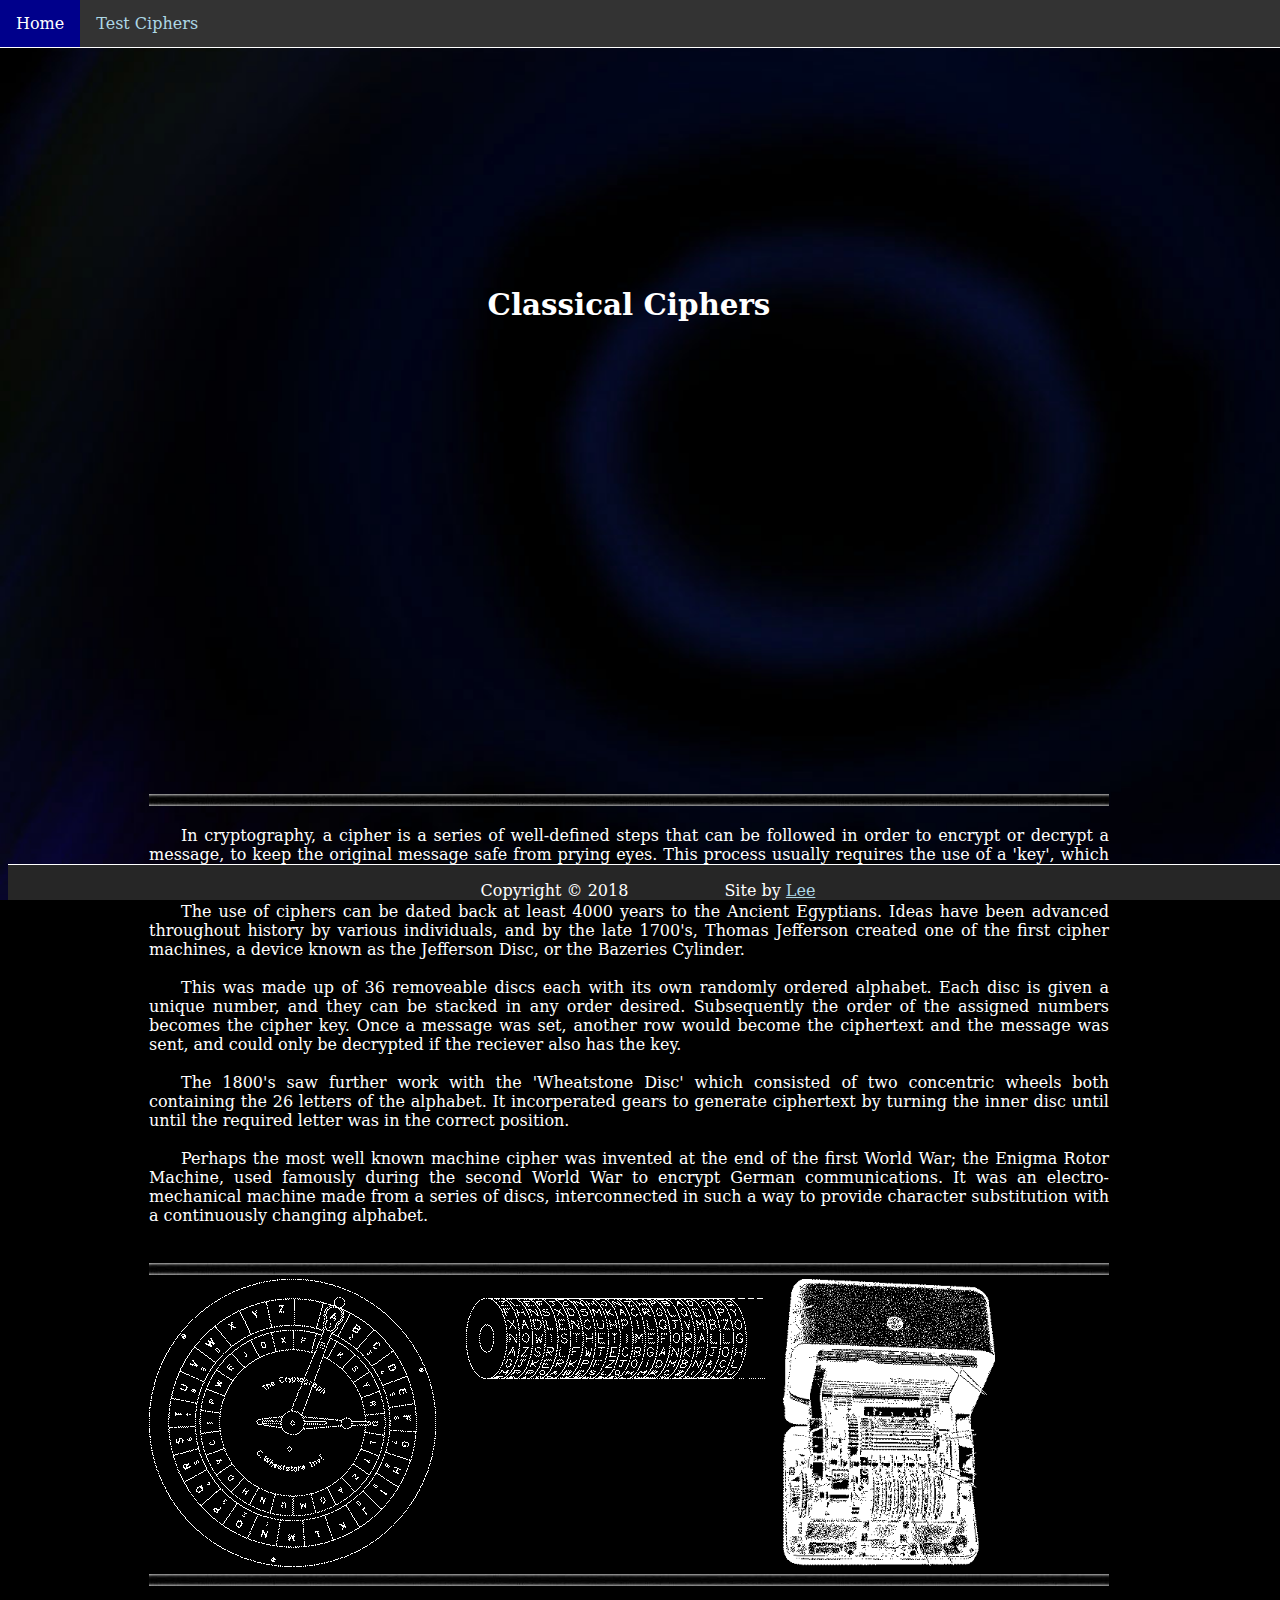
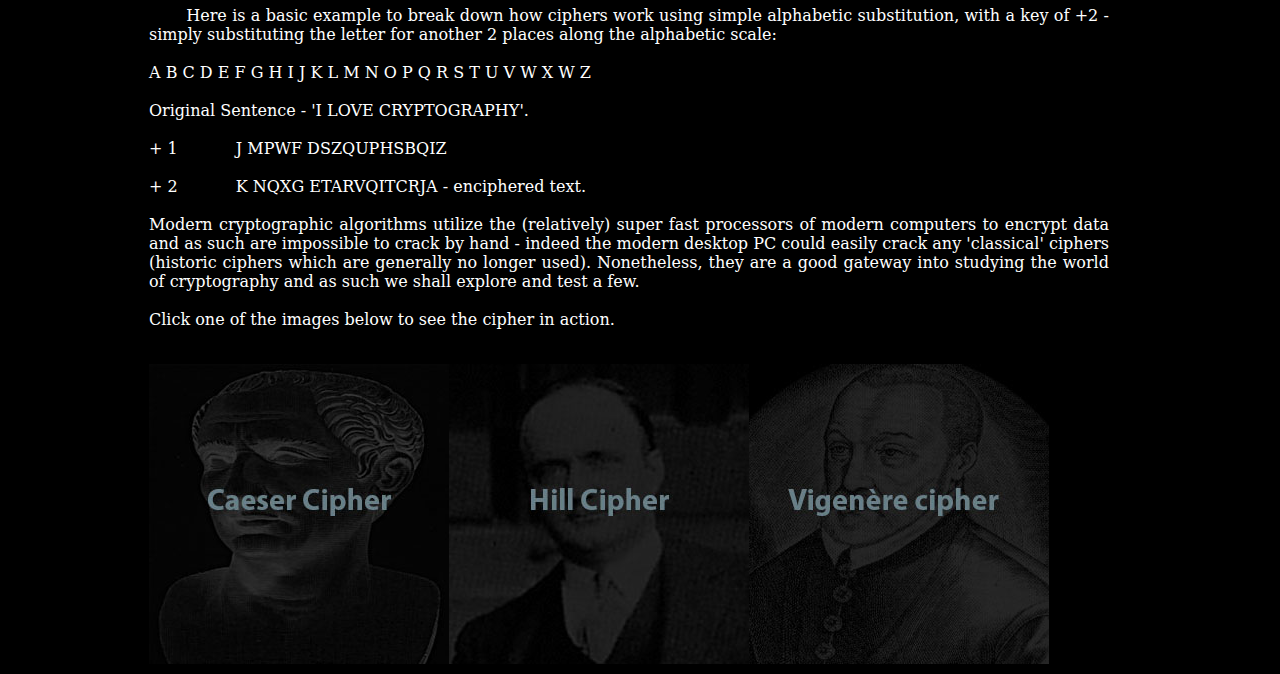
<file: index.html>
<!DOCTYPE html>
<!-- 
 Author: Lee Robinson
 Project: SET08101 CW - Website on Classical Ciphers
 Last updated 17/02/2018 03:28
  -->
<html>
<head>
	<link rel="stylesheet" type="text/css" media="screen" href="style.css">
	<title>Classical Ciphers</title>
</head>
<body>
	<div id="wrapper_index">
	<div id="container_index">
	<br><br>
	<div id="heading"><h1><br><br><br><br><br><br>Classical Ciphers</h1>
	<ul>
  	<li><a class="active" href="index.html">Home</a></li>
 	 <li><a href="classic_ciphers.html#caesar_cipher">Test Ciphers</a></li>
	</ul>
	</div>
	<div id="main_intro"><br><br><br><br><br><br><br><br><br><br><br><br><br><br><br><br><br><br><br><br><div id="line1"><br><img src="images/line.jpg" title="White Line of Truth" alt="White Line"></div><p>&emsp;&emsp;In cryptography, a cipher is a series of well-defined steps that can be followed in order to encrypt or decrypt a message, to keep the original message safe from prying eyes. 
	This process usually requires the use of a 'key', which provides the information on how to encrypt or decrypt the message.
	<br><br>	
	&emsp;&emsp;The use of ciphers can be dated back at least 4000 years to the Ancient Egyptians. Ideas have been advanced throughout history by various individuals, and by the late 1700's, Thomas Jefferson created one of the first cipher machines, a device known as the Jefferson Disc, or the Bazeries Cylinder.
	<br><br>&emsp;&emsp;This was made up of 36 removeable discs each with its own randomly ordered alphabet. Each disc is given a unique number, and they can be stacked in any order desired. Subsequently the order of the assigned numbers becomes the cipher key. Once a message was set, another row would become the ciphertext and the message was sent, and could only be decrypted if the reciever also has the key.
	<br><br>&emsp;&emsp;The 1800's saw further work with the 'Wheatstone Disc' which consisted of two concentric wheels both containing the 26 letters of the alphabet. It incorperated gears to generate ciphertext by turning the inner disc until until the required letter was in the correct position.
	<br><br>&emsp;&emsp;Perhaps the most well known machine cipher was invented at the end of the first World War; the Enigma Rotor Machine, used famously during the second World War to encrypt German communications. It was an electro-mechanical machine made from a series of discs, interconnected in such a way to provide character substitution with a continuously changing alphabet.</p>
	<div id="line3"><br><img src="images/line.jpg" title="White Line of Truth" alt="White Line">
	<br>
	<div id="wheatstone"><img src="images/wheatstonedisc.gif" title="Wheatstone Disc"></div>
	<div id="jefferson"><br><img src="images/jeffcyl.gif" title="Jefferson Disc"></div>
	<div id="enigma"><img src="images/enigmainverted.gif" height="287" title="Enigma Rotor Machine"></div>
	<div id="line2"><br><img src="images/line.jpg" title="White Line of Truth" alt="White Line"></div></div>
	<div id="classical_ciphers"><p>&emsp;&emsp; Here is a basic example to break down how ciphers work using simple alphabetic substitution, with a key of +2 - simply substituting the letter for another 2 places along the alphabetic scale:
	<br>
	<br>A B C D E F G H I J K L M N O P Q R S T U V W X W Z
	<br>
	<br>Original Sentence - 'I LOVE CRYPTOGRAPHY'.
	<br>
	<br> + 1 &emsp;&emsp;&emsp; J MPWF DSZQUPHSBQIZ
	<br>
	<br> + 2 &emsp;&emsp;&emsp; K NQXG ETARVQITCRJA - enciphered text.
	<br>
	<br>Modern cryptographic algorithms utilize the (relatively) super fast processors of modern computers to encrypt data and as such are impossible to crack by hand - indeed the modern desktop PC could easily crack any 'classical' ciphers (historic ciphers which are generally no longer used). Nonetheless, they are a good gateway into studying the world of cryptography and as such we shall explore and test a few.
	<br>
	<br>Click one of the images below to see the cipher in action.
	</p>
	<br>
	<div id="cipher_buttons"><a href="classic_ciphers.html#caesar_cipher"><img id="JCaesar" src="images/JCaesar.jpg" title="Caeser Cipher" onmouseenter="this.src='images/JCaesarLight.jpg'" onmouseout="this.src='images/JCaesar.jpg'"></a><a href="classic_ciphers.html#hill_cipher"><img id="LHill" src="images/LHill.jpg" title="Hill Cipher" onmouseenter="this.src='images/LHillLight.jpg'" onmouseout="this.src='images/LHill.jpg'"></a><a href="classic_ciphers.html#vigenere_cipher"><img id="BdVigenere" src="images/BdVigenere.jpg" title="Vigenere Cipher" onmouseenter="this.src='images/BdVigenereLight.jpg'" onmouseout="this.src='images/BdVigenere.jpg'"></a></div>
	
	
	</div>
	</div>
	
	</div>
	<div id="footer"><p id ="footer_text">Copyright © 2018&emsp;&emsp;&emsp;&emsp;&emsp;&emsp;Site by <a href="https://www.linkedin.com/in/leerobinson1984/" target="_blank">Lee</a><br><br></p></div>
	</div>

</body>
</html>
</file>
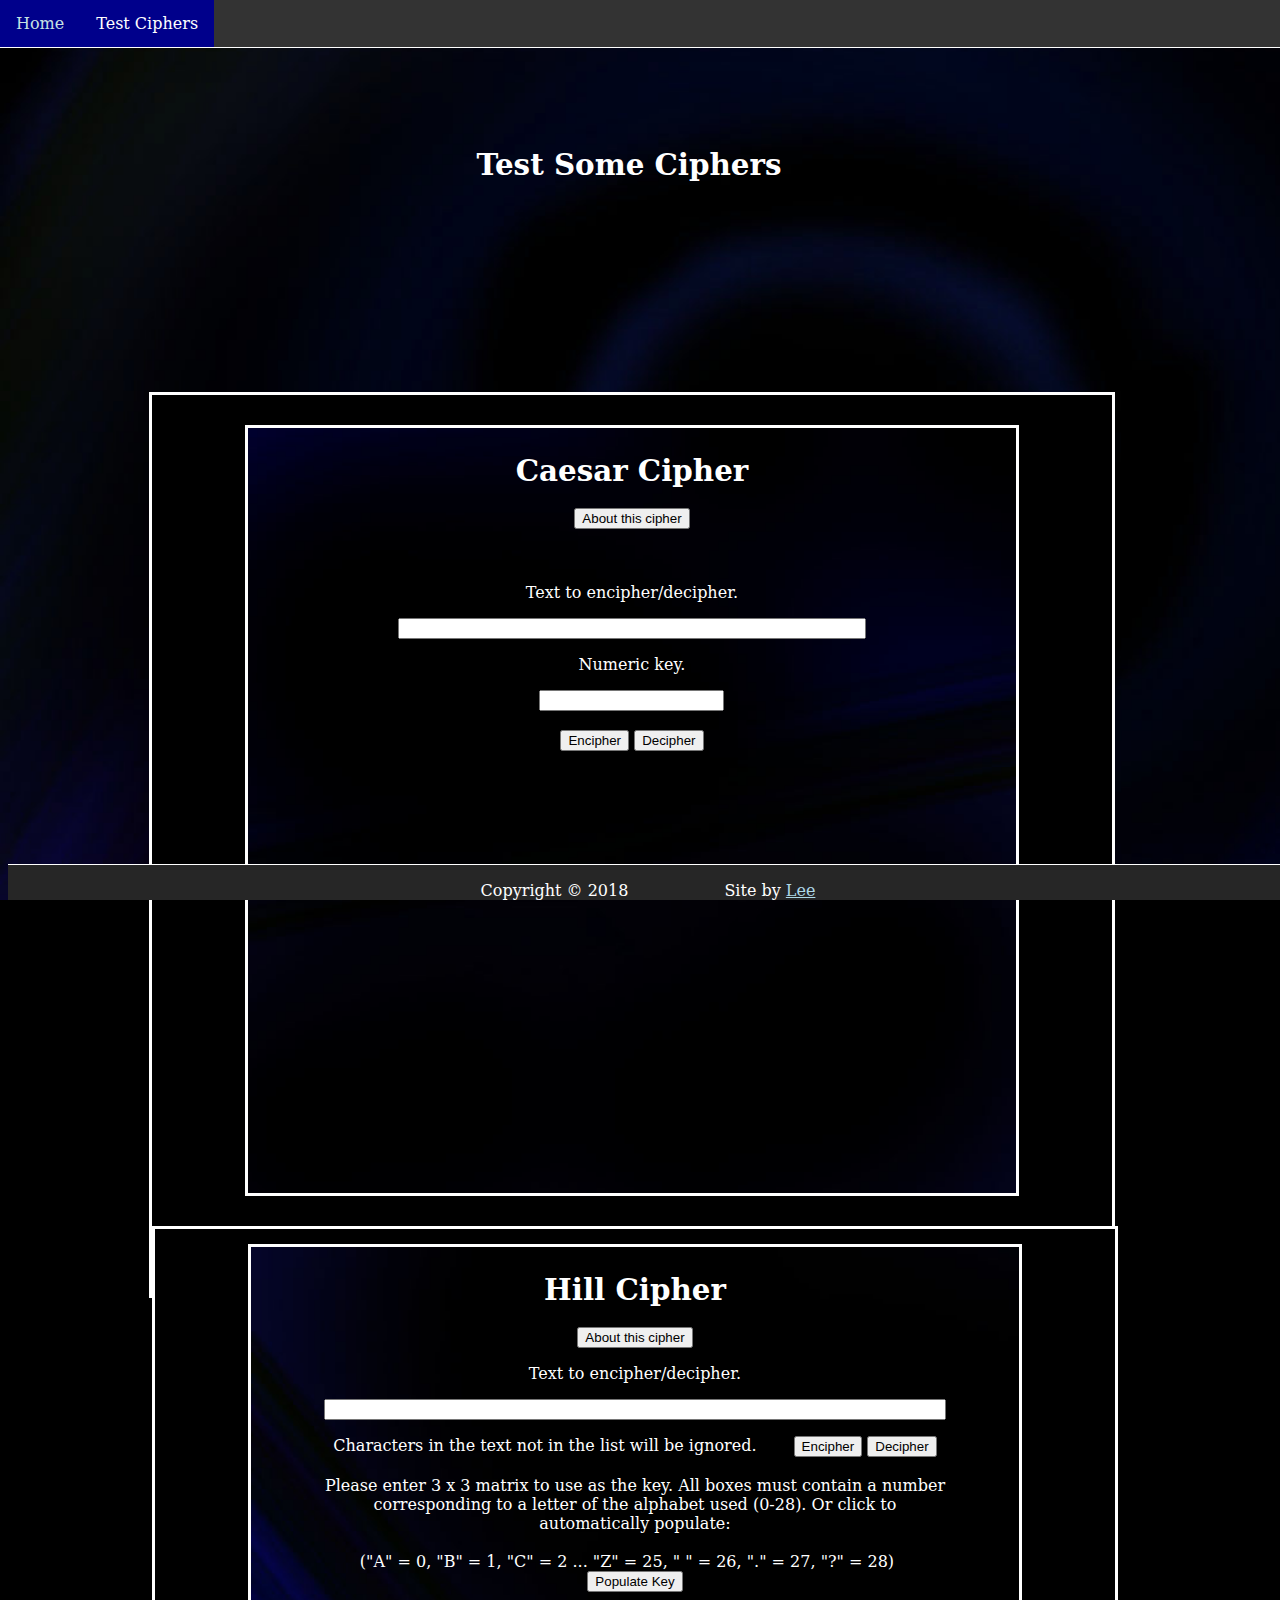
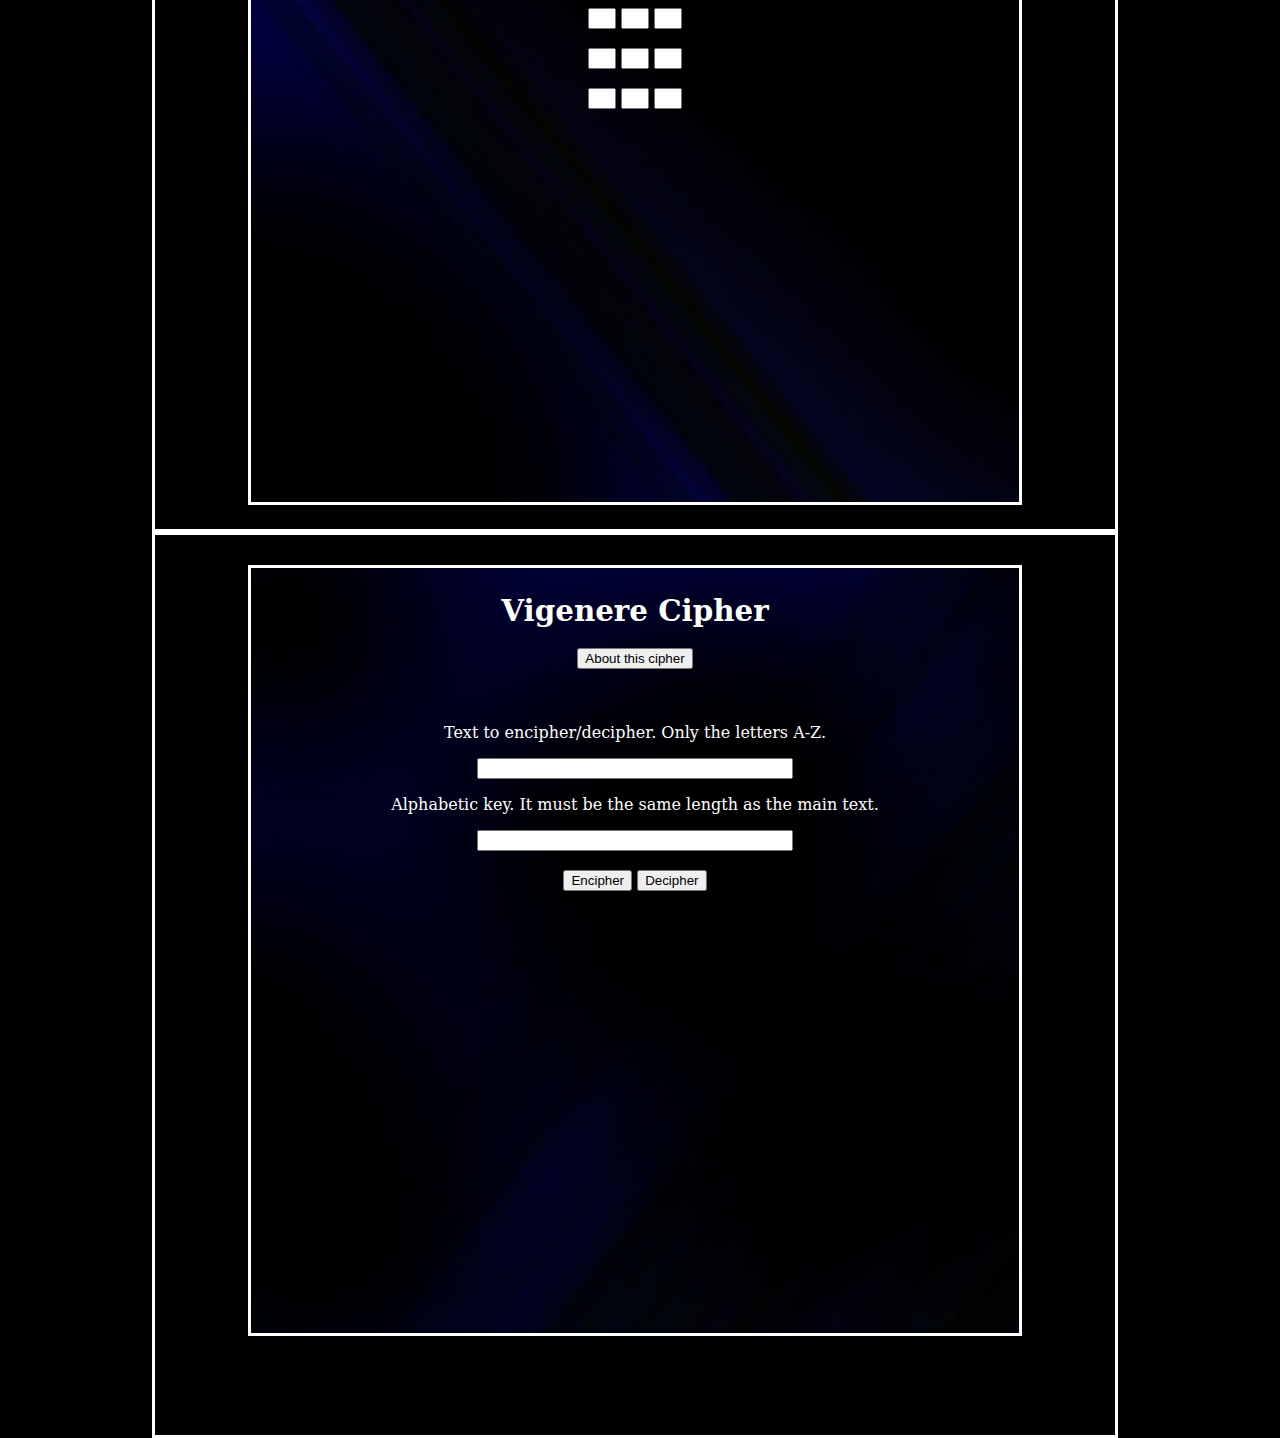
<file: classic_ciphers.html>
<!DOCTYPE html>
<!-- 
 Author: Lee Robinson
 Project: SET08101 CW - Website on Classical Ciphers
 Last updated 17/02/2018 03:28
  -->
<html>
<head>
	<link rel="stylesheet" type="text/css" media="screen" href="style.css">
	<script src="scripts.js"></script>
	<title>Classical Ciphers Test</title>	
</head>
<body>
	<div id="wrapper_ciphers">
		<div id="container_ciphers">
			<br><br>
				<div id="heading"><h1><br><br>Test Some Ciphers</h1>
					<ul>
  						<li><a href="index.html">Home</a></li>
 	 					<li><a  class="active" href="classic_ciphers.html#caesar_cipher">Test Ciphers</a></li>
					</ul>
			</div>
			<div id="caesar_cipher">
				<div id="inner_caesar"><h1>Caesar Cipher</h1>
					<a href="#popupCaesar"><button id="aboutCaesar">About this cipher</button></a>
					<div id="popupCaesar" class="overlay">
						<div class="popup">
						<br><br><br>
							<h1>About the Caesar Cipher</h1>
							<div class="content">
								<p id="caesarDesc">&emsp;&emsp; The following example taken from the home page is an example of the Caesar Cipher in action. It was allegedly used by Julias Caesar to send secret messages. <br>
								It is a simple monoalphabetic substitution cipher. Encrypting some text with a key of +2 simply means substituting the letter for another, 2 places along the alphabet:
								<br>
								<br>A B C D E F G H I J K L M N O P Q R S T U V W X W Z
								<br>
								<br>Original Sentence - 'I LOVE CRYPTOGRAPHY'.
								<br>
								<br> + 1 &emsp;&emsp;&emsp; J MPWF DSZQUPHSBQIZ
								<br>
								<br> + 2 &emsp;&emsp;&emsp; K NQXG ETARVQITCRJA - enciphered text.
								<br>
								<br>
								 To decrypt we just perform the task in the opposite direction so the key becomes -2.<br>The method is pretty unsecure. It wouldn't take long to try all 26 letters of the alphabet. We can also use a method called frequency analysis to to determine the key,<br> the main principle being that for the english language (or indeed any language), the distribution of each letter is fairly predictable, <br>and becomes more so as the size of the text increases.</p>
								<a class="close" href="#caesar_cipher">&times;</a>
								<br><br>
							</div>
						</div>
					</div>
				<br><br><br>
				<p>Text to encipher/decipher.</p>
				<input type="text" id="caesar_text" >
				<p>Numeric key.</p>
				<input type="text" id="caesar_key" >
				<br><br>
				<input type="submit" value="Encipher" onClick="caesarEncipher()" >
				<input type="submit" value="Decipher" onClick="caesarDecipher()" >
				<br>
				<h2 id="caesar_output"></h2>	
			</div>
			<div id="hill_cipher">
				<div id="inner_hill"><h1>Hill Cipher</h1>
				<a href="#popupHill"><button id="aboutHill">About this cipher</button></a>
					<div id="popupHill" class="overlay">
						<div class="popup">
						<br><br><br>
							<h1>About the Hill Cipher</h1>
							<div class="content">
								<p id="hillDesc">&emsp;&emsp; The Hill Cipher is a polygraphic substitution cipher, whereby the text to encipher is divided into x vectors of length n, and each vector is multiplied with a n * n invertible matrix and the result modulo the length of the alphabet used. This gives the benefit of using 'n' different keys. Plus if we try to to perform the same encryption with the same letters but in a different order, every letter will be different in the encrypted version, making it far harder to guess and less susceptible to frequency analysis. To decrypt we must multiply the enciphered vectors by the inverse matrix modulo the length of the alphabet.</p>
								<a class="close" href="#hill_cipher">&times;</a>
							</div>
						</div>
					</div>
					<p>Text to encipher/decipher.</p>
					<input type="text" id="hill_text" >
					<br>
					<p id="hill_enterkeytext">Characters in the text not in the list will be ignored.&emsp;&emsp;
					<input type="submit" value="Encipher" onClick="hillEncipher()" >
					<input type="submit" value="Decipher" onClick="hillDecipher()" ><br><br> Please enter 3 x 3 matrix to use as the key. All boxes must contain a number corresponding to a letter of the alphabet used (0-28). Or click to automatically populate:<br><br>("A" = 0, "B" = 1, "C" = 2 ... "Z" = 25, " " = 26, "." = 27, "?" = 28)&emsp;<input type="submit" value="Populate Key" onClick="popHillKey()" >  </p>	
					<input type="text" id="m1" >
					<input type="text" id="m2" >
					<input type="text" id="m3" >	
					<br>
					<br>
					<input type="text" id="m4" >
					<input type="text" id="m5" >
					<input type="text" id="m6" >
					<br>
					<br>
					<input type="text" id="m7" >
					<input type="text" id="m8" >
					<input type="text" id="m9" >
					<br>
					<p id="hill_ciphertext">Ciphertext: </p>
					<p id="invMat_text">Decipher Key - enter this into the boxes above to decipher the enciphered text:</p>
					<p id="matrix_inverse1">1 &emsp; 2 &emsp; 3</p>
					<p id="matrix_inverse2">4 &emsp; 5 &emsp; 6</p>
					<p id="matrix_inverse3">7 &emsp; 8 &emsp; 9</p>
					
				</div>
			</div>
			<div id="vigenere_cipher">
				<div id="inner_vigenere"><h1>Vigenere Cipher</h1>
				<a href="#popupVigenere"><button id="aboutVigenere">About this cipher</button></a>
				<div id="popupVigenere" class="overlay">
						<div class="popup">
						<br><br><br>
							<h1>About the Vigenere Cipher</h1>
							<div class="content">
								The Vigenere Cipher is a polyalphabetic substitution cipher. It is essentially 26 Caesar Ciphers arranged into a table (called a tabula recta), each subsequent row <br> is the previous alphabet shifted +1. The key is a string of text or repeating word the same length as the input text, and each letter of the key corresponds to a <br> different row of the table. If the key was CAT, for example, the key for the first letter of the input text would be 2, the second key would be 0, and the third and <br> final key of our mystery 3 letter input would be 19 (assuming 0=A, B=2....Z=25).
								<br>
								<a class="close" href="#vigenere_cipher">&times;</a>
							</div>
						</div>
					</div><br><br><br><p>Text to encipher/decipher. Only the letters A-Z.</p>
				
				<input type="text" id="vigenere_text" >
				<p>Alphabetic key. It must be the same length as the main text.</p>
				<input type="text" id="vigenere_key" >
				<br><br>
				<input type="submit" value="Encipher" onClick="vigenereEncipher()" >
				<input type="submit" value="Decipher" onClick="vigenereDecipher()" >
				<br>
				<h2 id="vigenere_output"></h2>	
				</div>
			</div>
		
		</div>
	</div>
	<div id="footer"><p id ="footer_text">Copyright © 2018&emsp;&emsp;&emsp;&emsp;&emsp;&emsp;Site by <a 	href="https://www.linkedin.com/in/leerobinson1984/" target="_blank">Lee</a><br><br></p></div></div>
</body>
</html>
</file>
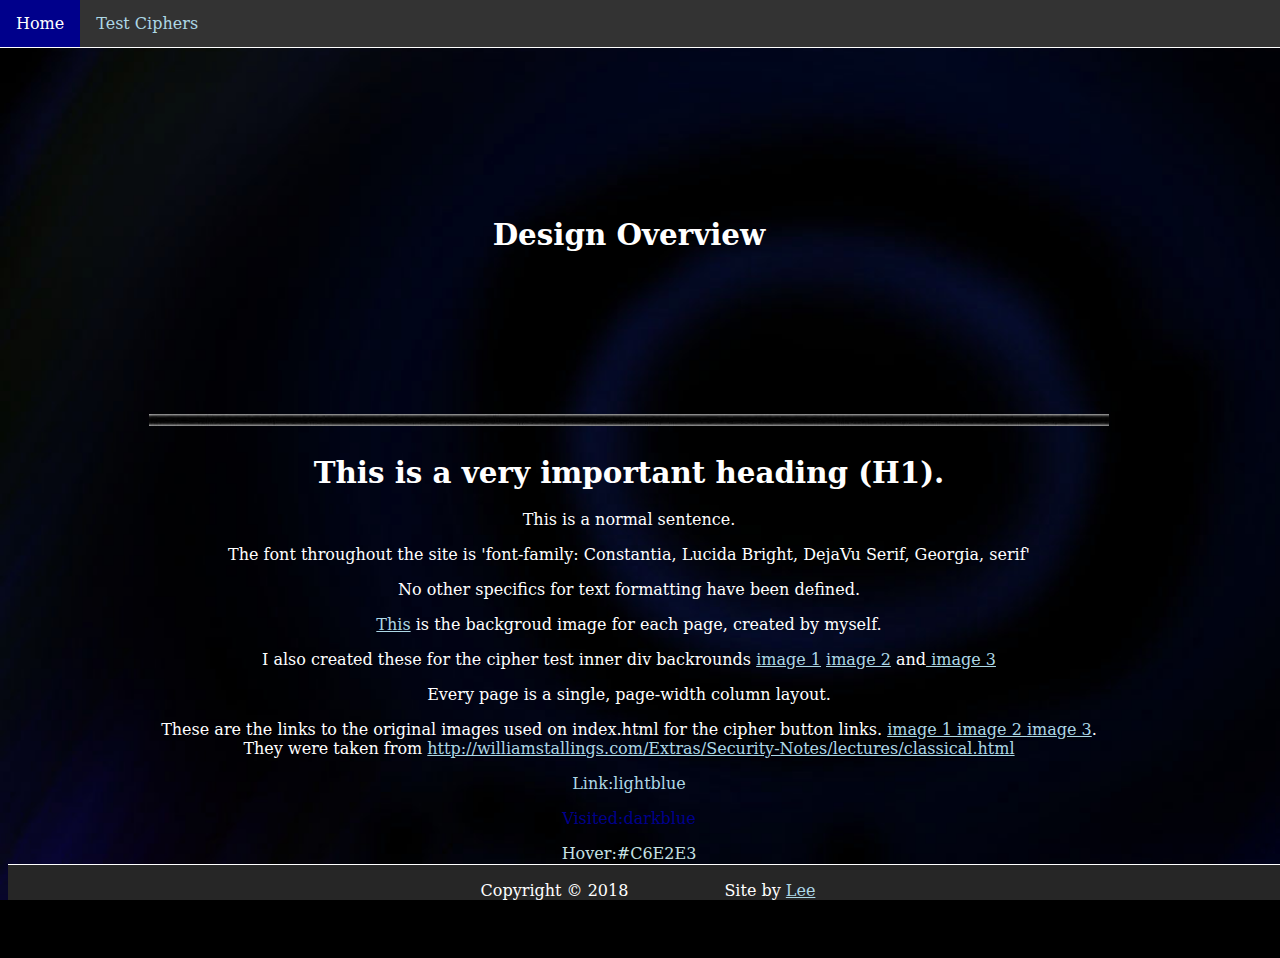
<file: design.html>
<!DOCTYPE html>
<!-- 
 Author: Lee Robinson
 Project: SET08101 CW - Website on Classical Ciphers
 Last updated 17/02/2018 03:28
  -->
<html>
<head>
	<link rel="stylesheet" type="text/css" media="screen" href="style.css">
	<title>Design</title>
</head>
<body>
	<div id="wrapper_index">
	<div id="container_index">
	<br><br>
	<div id="heading"><h1><br><br><br><br>Design Overview</h1>
	<ul>
  	<li><a class="active" href="index.html">Home</a></li>
 	 <li><a href="classic_ciphers.html#caesar_cipher">Test Ciphers</a></li>
	</ul>
	</div>
		<div><br><img src="images/line.jpg" title="White Line of Truth" alt="White Line"></div>
	<div id = "designs"><h1>This is a very important heading (H1).</h1><p>This is a normal sentence.</p>
	<p>The font throughout the site is 'font-family: Constantia, Lucida Bright, DejaVu Serif, Georgia, serif'</p>
	<p>No other specifics for text formatting have been defined.</p><p><a href="images/noise.jpg">This</a> is the backgroud image for each page, created by myself. </p><p>I also created these for the cipher test inner div backrounds <a href="images/innercipherbkg1.jpg">image 1</a> <a href="images/innercipherbkg2.jpg"> image 2</a> and<a href="images/innercipherbkg3.jpg"> image 3</a></p>
	<p>Every page is a single, page-width column layout.</p><p>These are the links to the original images used on index.html for the cipher button links. <a href="http://williamstallings.com/Extras/Security-Notes/lectures/figs/classical4.gif"> image 1 </a>  <a href="http://williamstallings.com/Extras/Security-Notes/lectures/figs/classical5.gif">image 2 </a><a href="http://williamstallings.com/Extras/Security-Notes/lectures/figs/classical7.gif"> image 3</a>. They were taken from <a href="http://williamstallings.com/Extras/Security-Notes/lectures/classical.html">http://williamstallings.com/Extras/Security-Notes/lectures/classical.html</a></p><p style="color:lightblue">Link:lightblue</p><p style="color:darkblue">Visited:darkblue</p><p style="color:#C6E2E3">Hover:#C6E2E3</p><p style="color:#C6E2E3">Active:blue</p><br><br></div></div>
	<div id="footer"><p id ="footer_text">Copyright © 2018&emsp;&emsp;&emsp;&emsp;&emsp;&emsp;Site by <a href="https://www.linkedin.com/in/leerobinson1984/" target="_blank">Lee</a><br><br></p></div>
	</div>
</body>
</html>
</file>
<file: style.css>
/*
 Author: Lee Robinson
 Project: Stylesheet for SET08101cw
 Last updated 17/02/2018 03:28
*/
html, body, #wrapper_index, #wrapper_ciphers
{
	font-family: Constantia, Lucida Bright, DejaVu Serif, Georgia, serif;	
	width: 99%;
	height: 100%;
	background-image: url(images/noise.jpg);
	background-repeat: no-repeat;
	background-size: cover;
	background-attachment: fixed;
	background-color:black;
	color: white;
	
	
}
ul {
    list-style-type: none;
    margin: 0;
    padding: 0;
    overflow: hidden;
    background-color: #333;
    position: fixed;
    top: 0;
	left:0;
    width: 100%;
	border-bottom: 1px solid;
}
/* unvisited link */
a:link {
    color: lightblue;
}

/* visited link */
a:visited {
    color: blue;
}

/* mouse over link */
a:hover {
    color: #C6E2E3;
}

/* selected link */
a:active {
    color: blue;
}

li {
    float: left;
}

li a {
	font-family: Constantia, Lucida Bright, DejaVu Serif, Georgia, serif;
    display: block;
    color: white;
    text-align: center;
    padding: 14px 16px;
    text-decoration: none;
}

li a:hover:not(.active) {
    background-color: darkblue;
}
li a.active {
    background-color: #00008B;
    color: white;
}
h1 {
	font-size: 22pt; /*manually set as it is shrunk using the webkit */
    margin-top: 25px;
   
    text-align: center;

    -webkit-animation: fadein 2s; /* Safari, Chrome and Opera > 12.1 */
       -moz-animation: fadein 2s; /* Firefox < 16 */
        -ms-animation: fadein 2s; /* Internet Explorer */
         -o-animation: fadein 2s; /* Opera < 12.1 */
            animation: fadein 2s;
}
h2{
	font-size: 18px;
}
@keyframes fadein {
    from { opacity: 0; }
    to   { opacity: 1; }
}

/* Firefox < 16 */
@-moz-keyframes fadein {
    from { opacity: 0; }
    to   { opacity: 1; }
}

/* Safari, Chrome and Opera > 12.1 */
@-webkit-keyframes fadein {
    from { opacity: 0; }
    to   { opacity: 1; }
}



/* Opera < 12.1 */
@-o-keyframes fadein {
    from { opacity: 0; }
    to   { opacity: 1; }
}
p 
{
	font-family: Constantia, Lucida Bright, DejaVu Serif, Georgia, serif;
	color:white;
}
#container_index, #container_ciphers
{
	width: 960px;
	margin: 0 auto;
	padding: 6px 12px;  
}

#heading 
{
	color:white;
	text-align:center;
	background-repeat: no-repeat;
	background-size: cover;
	width: 100%;
	height: 35vh;
	background-position: center center;
	position: relative;
}
#designs{
	text-align: center;
}
#jefferson
{
	float: left; 
	width: 31%; 
	margin-right: 2%;
}
#wheatstone
{
	float: left; 
	width: 31%; 
	margin-right: 2%
}
#enigma
{
	float: left; 
	width: 31%; 
	margin-right: 2%;
}
#main_intro{
	text-align: justify;
}
#classical_ciphers
{
	text-align: justify;
}
#caesar_cipherbtn
{
	float: left; 
	width: 31%; 
	margin-right: 2%	
}

#hill_cipherbtn
{
	float: left; 
	width: 31%; 
	margin-right: 2%;
}
#vigenere_cipherbtn
{
	float: left; 
	width: 31%; 
	margin-right: 2%;
}
#caesar_cipher
{
	background-image: url("images/nkg3.jpg");
	background-repeat: no-repeat;
	background-size: cover;
	border-style: solid;
	border-color: white;
	width: 100%;
	height: 100vh;
}
#hill_cipher
{
	background-image: url("images/nkg3.jpg");
	background-repeat: no-repeat;
	background-size: cover;
	border-style: solid;
	border-color: white;
	width: 100%;
	height: 100vh;
}
#vigenere_cipher
{
	background-image: url("images/nkg3.jpg");
	background-repeat: no-repeat;
	background-size: cover;
	border-style: solid;
	border-color: white;
	width: 100%;
	height: 100vh	
}
#inner_caesar
{
	background-image: url("images/innercipherbkg1.jpg");
	background-repeat: no-repeat;
	background-size: cover;
	border-style: solid;
	border-color: white;
	width: 80%;
	margin: auto;
	margin-top: 30px;
	margin-bottom: 30px;
	height: 85vh;
	text-align: center;
}
#inner_hill
{
	background-image: url("images/innercipherbkg2.jpg");
	background-repeat: no-repeat;
	background-size: cover;
	border-style: solid;
	border-color: white;
	width: 80%;
	margin: auto;
	margin-top: 15px;
	margin-bottom: 15px;
	height: 95vh;
	text-align: center;
}
#inner_vigenere
{
	background-image: url("images/innercipherbkg3.jpg");
	background-repeat: no-repeat;
	background-size: cover;
	border-style: solid;
	border-color: white;
	width: 80%;
	margin: auto;
	margin-top: 30px;
	margin-bottom: 30px;
	height: 85vh;
	text-align: center;
}
#caesar_text{
	width: 60%;		
}
#hill_text{
	width:80%;
}
#matrix_inverse1{
	 visibility: hidden;
}
#matrix_inverse2{
	visibility: hidden;
}
#matrix_inverse3{
	visibility: hidden;
}
#invMat_text{
	visibility: hidden;
	width: 80%;
	text-align: justify;
	margin-left: 70px;
	margin-right: 70px;
}
#hill_ciphertext{
	visibility: hidden;
}
#hill_enterkeytext{
	margin-left: 70px;
	margin-right: 70px;
}
#m1, #m2, #m3, #m4, #m5, #m6, #m7, #m8, #m9{
	width: 20px;
}
#vigenere_text{
	width: 40%;
}
#vigenere_key{
	width: 40%;
}
#footer{
	width: 100%;
	text-align: center;
	background-color:#262626;
	bottom: 0px;
	position: fixed;
	height: 35px;
	text-align: center;
	border-top: 1px solid;
}
.modal {
    display: none; /* Hidden by default */
    position: fixed; /* Stay in place */
    z-index: 1; /* Sit on top */
    padding-top: 100px; /* Location of the box */
    left: 0;
    top: 0;
    width: 100%; /* Full width */
    height: 100%; /* Full height */
    overflow: auto; /* Enable scroll if needed */
    background-color: rgb(0,0,0); /* Fallback color */
    background-color: rgba(0,0,0,0.4); /* Black w/ opacity */
}
.overlay {
  position: fixed;
  top: 0;
  bottom: 0;
  left: 0;
  right: 0;
  background: rgba(0, 0, 0, 0.7);
  transition: opacity 500ms;
  visibility: hidden;
  opacity: 0;
}
.overlay:target {
  visibility: visible;
  opacity: 1;
}
#caesarDesc{
	background-color: black;
	margin-left: 100px;
	margin-right: 100px;
}
#hillDesc{
	background-color: black;
	margin-left: 100px;
	margin-right: 100px;
}
#vigenereDesc{
	background-color: black;
	margin-left: 100px;
	margin-right: 100px;
}
</file>
